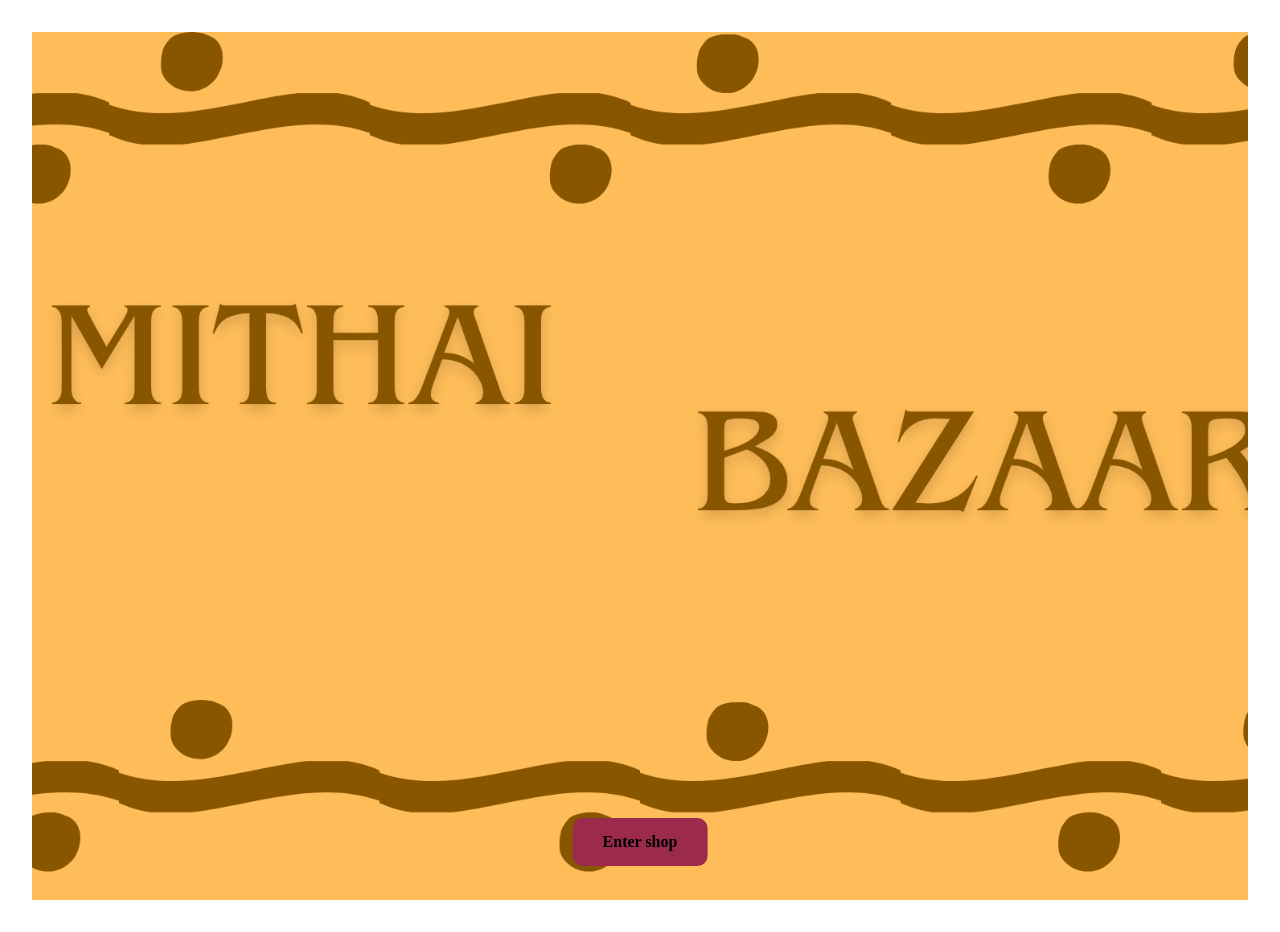
<file: index.html>
</DOCTYPE html>

    <head> <title>
        sweet market</title>
<link rel="stylesheet" href="style.css">

<style>
    .hero {
        width:100%;
        height:100vh;
        position:relative;

    }

    .hero img{
        width:100%;
        height:100%;
object-fit:cover;
    }

    .enter-btn{
        position:absolute;
        bottom:50px;
        left:50%;
        transform:translateX(-50%);
        padding:15px 30px;
        background:#9C2A4D;
        color:white;
        text-decoration:none;
        border-radius:10px;
    }
</style>

    </head>
</html>

<body>
    <section class="hero">
    <img src ="mithai.png" alt="sweet market ">

<a href ="menu.html" class="enter-btn">

    Enter shop

</a>

</section>
</body>


<html>
</file>
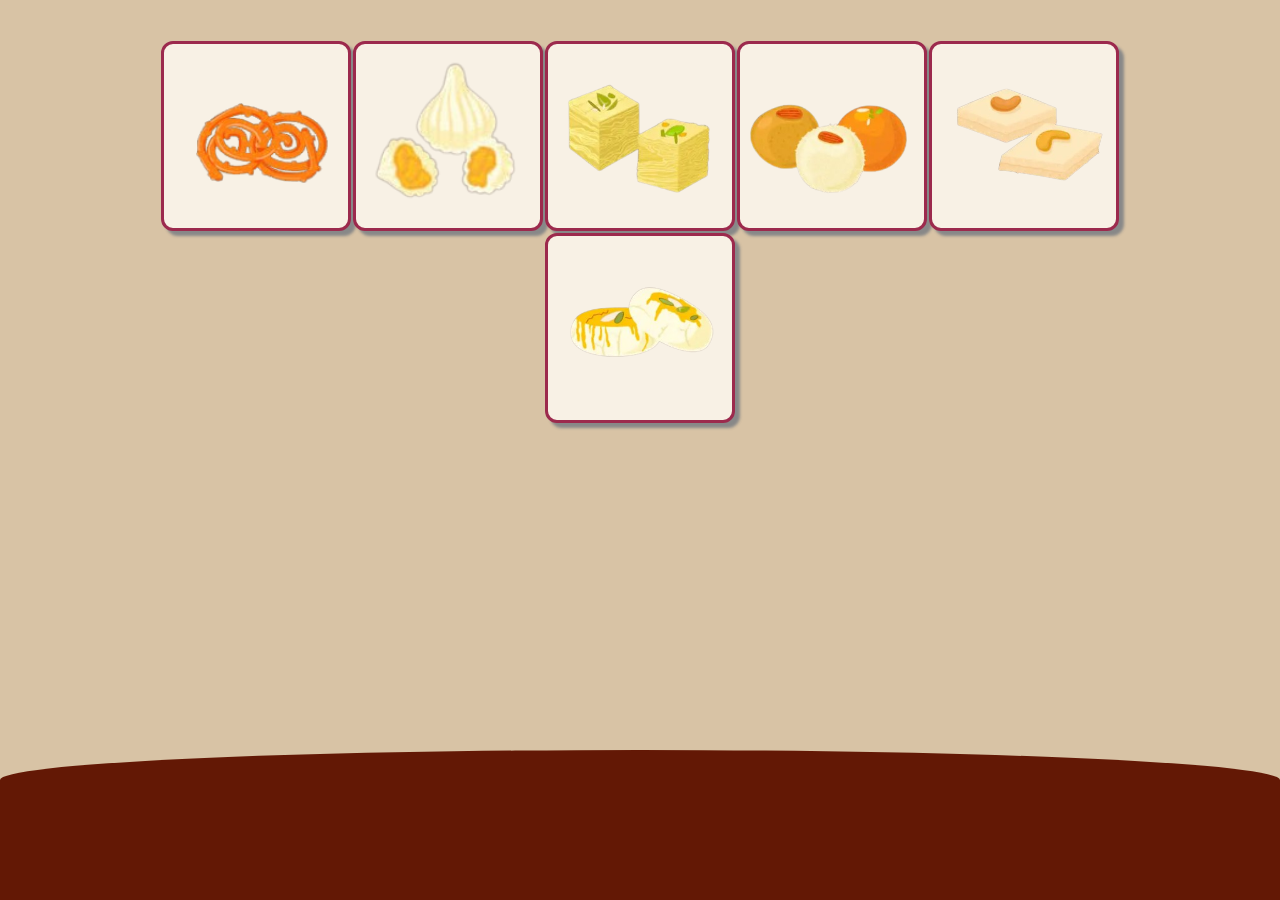
<file: menu.html>
<!DOCTYPE html>


<html lang="en">
<head>
    <meta charset="utf-8">
    <meta name ="viewport" content="width=device-width,initial-scale=1.0">
    <title>treat flip card</title>


<link rel="preconnect" href="https://fonts.googleapis.com">
<link rel="preconnect" href="https://fonts.gstatic.com" crossorigin>
<link href="https://fonts.googleapis.com/css2?family=Bangers&display=swap" rel="stylesheet">






<link href="style.css" rel="stylesheet" type="text/css"/>
<link href="home.css" rel="stylesheet" type="text/css"/>
<link href="animation.css" rel="stylesheet" type="text/css"/>

<style>
    .font-face{

        border: 3px solid #9C2A4D;
        border-radius:12px;
        background-color: #F8F1E5;
    }

    .ground{
        position:fixed;
        bottom:0;
        left:0;
        width:100%;
        height:150px;
        background:#631805;
        border-top-left-radius:50% 30px;
        border-top-right-radius:50% 30px;
    }





    

</style>

</head>
<body>

















    <main>
        

        <section class="wrap">
            <div class ="card">

            <div class="card-content">

            

<div class="card-face font-face ycenter rounded shadow">
    <img src="Jalebi.png" alt="jalebi"/>


</div>
<div class="card-face  gradient2 rounded ycenter flipme shadow ">
    
    <h2>Jalebi</h2>
    <p>Jalebi is a popular, spiral-shaped, deep-fried sweet made from flour and soaked in sugar syrup </p>


</div>
</div>
</div>




<div class="card">
    <div class="card-content">
<div class="card-face font-face ycenter rounded shadow ">
<img src="Modak.png" alt = "modak" />



</div>

<div class="card-face  gradient2 rounded ycenter flipme shadow">

<h2> Modak</h2>
<p>it is a sweet dumpling featuring a soft outer shell of rice flour and a sweet filling of grated coconut and jaggery </p>



</div>
</div>
</div>
<div class="card">
    <div class="card-content">
<div class="card-face font-face ycenter rounded shadow">
<img src="soan Papdi.png" alt="soan papdi"  />


</div>



<div class="card-face gradient2 rounded ycenter flipme shadow">
<h2>Soan Papdi</h2>

<p>soan papdi is a traditional sweet with a light flaky and melt-in-the mouth texture</p>




</div>

    </div>
</div>
<div class="card">

    <div class="card-content">
<div class="card-face font-face ycenter rounded shadow">
<img src="Ladoo.png" alt="ladoo"/>




</div>

<div class="card-face  gradient2 rounded ycenter flipme shadow">
<h2>Ladoo</h2>
<p>it is a round sweet made from flour ,ghee and sugar or jaggery </p>


</div>

    </div>
</div>


<div class="card">
    <div class="card-content">
<div class="card-face font-face ycenter rounded shadow">
    <img src="Kaju Katli.png" alt="kaju katli"/>

</div>

<div class=" card-face  gradient2 rounded ycenter flipme shadow"> 

<h2> Kaju Katli</h2>
<p> it is a sweet dish made from smooth cashew paste and sugar</p>



</div>
    </div>
</div>

<div class="card">
<div class="card-content"> 
    <div class="card-face font-face ycenter rounded shadow">
<img src="Rasmalai1.png" alt="Rasmalai"/>

</div>

<div class="card-face  gradient2 rounded flipme shadow">
<h2>Rasmalai</h2>
<p> it is  a classic South Asian dessert made of soft, spongy cottage cheese discs soaked in sweetened, thickened, cardamom- and saffron-infused milk</p>

    

</div>

</div>

</div>




        </section>







    </main>

    <div class="ground">

    </div>
</body>

</html>
</file>
<file: style.css>
.primary{
    background:var(--primary);
    color:var(--onprimary);

}
.secondary{
    background:var(--secondary);
    color:var(--onsecondary);
}
.tertiary{
    background:var(--tertiary);
    color:var(--ontertiary);
}
.page{
    background:var(--page);
    color:var(--onpage);
}
*{
    margin:0rem;
    padding:0rem;
    box-sizing:border-box;

}
html,
body{
    width:100%;
margin:0rem auto;
background:var(--page);
color:var(--onpage);
font:var(--onpage);
min-height:100vh;
display:flex;
flex-direction:column;
justify-content:space-between;
}

body{
    background-size:cover;
}
main{
    background:var(--primary); 
    color:var(--onprimary);
    margin:0 auto;
    min-width:25rem;
    max-width:70rem;
    padding:0;
    padding-top:0.5rem;
    margin-bottom:1em;
}

header,
footer{
    text-align:center;
    width:100%;
    margin:0;
    min-height:3rem;
    padding-top: 1rem;
    padding-bottom:1rem;

}

section{
    padding:1rem 2rem;
    margin:1rem auto;

}
.border-bottom{
    border-bottom:20px solid var(--detail);
}
 .border-top{
    border-top:10px solid var(--detail2);

 }
 .transparent{
    opacity:0.95;

 }
 h1{
    font:var(--header-font);
    padding:2rem;
    margin:0;
 }
 h2{
    font:var(--title-font);
text-align:center;
padding:1.5rem;
 }
 strong{
    color:var(--detail2);
    font-weight:bold;
 }
ol,ul{
    display:inline-block;
    text-align:left;
    padding-left:2rem;

}
p{
    padding:1rem 1rem;
}
a:link,
a:visited{
    font-weight:bold;
    color:inherit;
}
.xcenter{
    text-align:center;
}
.ycenter{
    display:flex;
    justify-content:center;
    flex-flow:column;

}

.wrap{
    display:flex;
    flex-wrap:wrap;
    justify-content:center;
    align-items:center;
    box-sizing:boxing-box;
    gap:0rem 0rem;
}
.dashed-border{
    border:0.25rem dashed var(--detail2);
}
.solid-border{
    border:0.25rem solid var(--detail2);

}
.wrap>div{
    width:14rem;
    padding:0rem;
}
.wrap>img{
    width:14rem;
    display:block;
}

.wrap>p,
.wrap > span{
width:14rem;
display:block;

}
.bigfont{
    font-size:3rem;
}
.hugefont{
    font-size:6rem;
    text-align:center;
    padding:1rem;
}
.wrap .narrow{
    width: 20rem;

}
.wrap .wide{
    width:20rem;

}
blockquote{
    font:var(--quote-font);
color:var(--detail);
text-align:center;
padding:0rem;
max-width:25rem;
}
.cite{
    color:var(--detail);
    font-size:small;

}
.tile{
    height:9.4rem;
}
.rounded{
    border-radius:1rem;
}
.gradient{
    background-image:linear-gradient(
        to bottom right,
        var(--secondary),
var(--detail)
    );
    color:var(--onsecondary);
}
.gradient2{
    background-image:linear-gradient(
        to top right,
        var(--tertiary),
        var(--detail2)
    
    );
    color:var(--ontertiary);
}
.shadow{
    box-shadow:5px 5px 3px 0px #888888;

}
.wrap .card{
    width:12rem;
    height:12rem;
    border:0.1rem solid transparent;
}

.card-face img{
    width:100%;
    height:100%;
    object-fit:contain;

}
.card{
    width:12rem;
    height:12rem;
    perspective:1000px; 
}



.card-content{
    position:relative;
    width:100%;
    height:100%;
    text-align:center;
    transition:transform 1s ;
    transform-style:preserve-3d;
    

}
.card:hover .card-content{
    transform:rotateY(180deg);
}
.card-face{
    
    position:absolute;
    top:0;
    left: 0;
    width:100%;
    height:100%;
    backface-visibility:hidden;
}




.card p{
    padding:0.5rem;
}
.photo{
    border:1px solid #D0D0D0;
    width:14rem;
    height:15rem;
    background:#ffffff;
    padding-top:1rem;
    padding-left:1rem;
    padding-right:3rem;
    box-shadow:8px 8px 10px 4px #888888;
    transform:rotate(3deg);

}
</file>
<file: home.css>
:root{
    --primary:#D8C3A5;
    --secondary:  #aa076b;
    --tertiary:#43cea2;
    --page:#D8C3A5;
    --onprimary:#664300;
    --onsecondary:#664300;
    --ontertiary: #ffffff;
    --onpage:#000000;
    --detail:#ffb88c;
    --detail2:#185a9d;

    --body-font:1.1rem Verdana,sans-serif;
    --header-font:lighter 3rem Bangers,cursive;
    --title-font:lighter 2rem Bangers,cursive;
}
</file>
<file: animation.css>
.spinme{
    animation: rotate-center  linear 8s 2;
    display:inline-block;

    @keyframes rotate-center{
        0%{
            transform:rotate(0);

        }

        100%{
transform:rotate(360deg);


        }
    }

.bounceme{

    animation: bounce ease 2s 3;
    display:inline-block
}


@keyframes bounce{


    0%{
        transform:scale(1,1) translateY(0);

    }
10%{
    transform:scale(1.1,0.9) translateY(0);

}

30%{
    transform:scale(1,1) translateY(-6rem);

}

50%{
    transform:scale(1,1) translateY(0);

}


}


.scaleme{

animation: scale ease 2s infinite;
display:inline-block;


}

@keyframes scale{
    0%{
        transform:scale(1,1);

    }

    20%{
        transform: scale(1.1,1.1);

    }

    40%{
        transform: scale(1.2,1.2);

    }

    60%{
        transform:scale(1.1,1.1);
    }

    80%{
        transform:scale(1,1);

    }

}



.rollmeleft{
    animation:rolleft ease 8s 1;
    display:inline-block;

}

@keyframes rolllleft{
    from{
        transform:translate(-60vw) rotate(0deg);
    }
}


to{
    transform:translate(-60vw ) rotate(0deg);

}

}

.rollmeright{
animation:rollright ease 8s 1;
display:inline-block;

}
@keyframes rollright{
    from{
        transform:translate(60vw) rotate(360deg);

    }
    to{
        transform:translate(0vw) rotate(00deg);

    }

}

.movemeleft{
    animation:moveleft ease 8s 1;
    display:inline-block;

}

@keyframes moveleft{
    from{
        transform:translate(-60vw);

    }
    to{
        transform:translate(0vw);

    }
}
.movemeright{
    animation:moveright ease 8s 1;
    display:inline-block;
}
@keyframes moveright{
    from{
        transform:translate(60vw);

    }
    to{
        transform:translate(0vw);
    }
}
.flipme{
    transform:rotateY(180deg);
    

}
</file>
